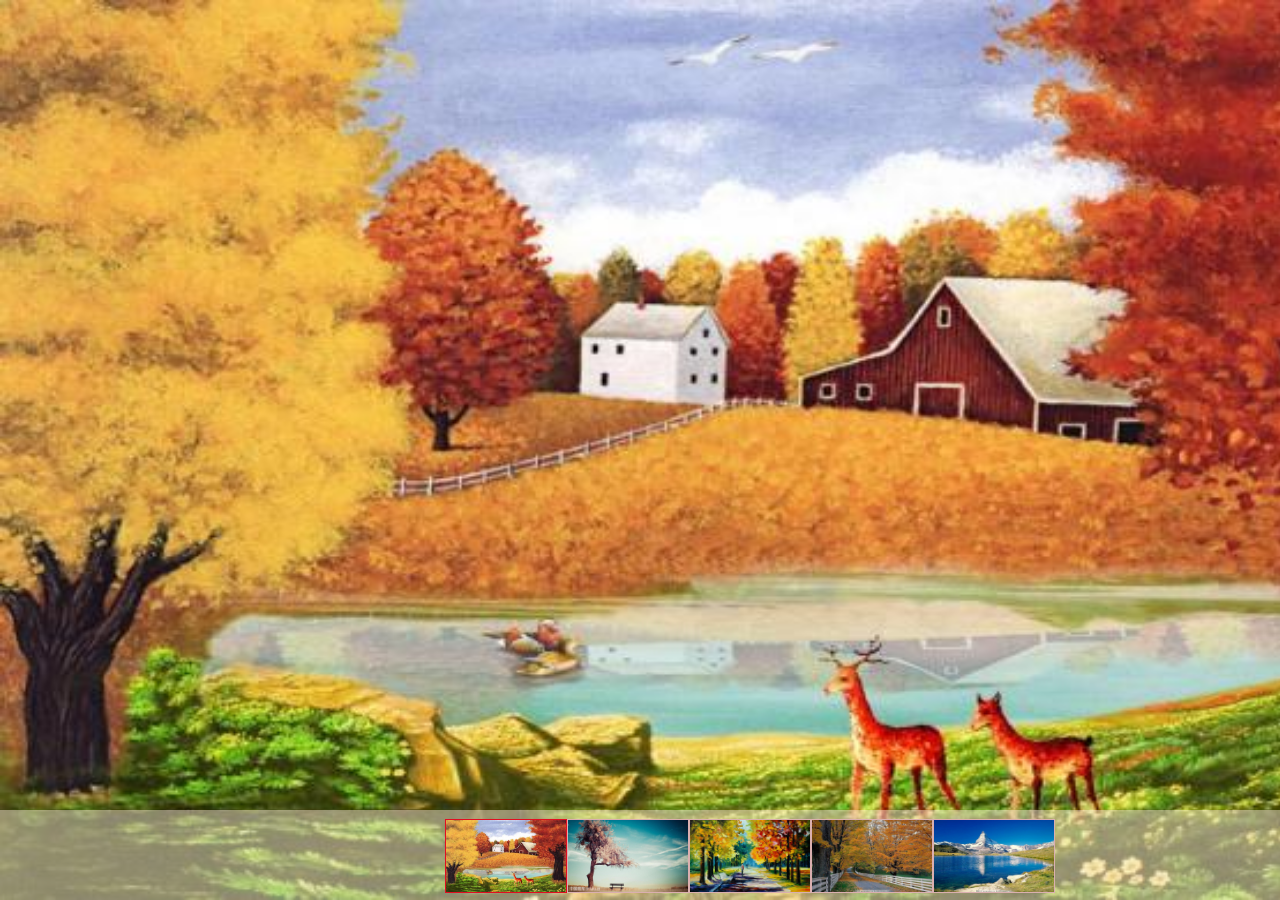
<file: lunbo/lunbo.html>
<!DOCTYPE html>
<html>
    <head>
            <link rel="stylesheet" type="text/css" href="./lunbo.css" />
    </head>
    <body>
        <div id="main"></div>
        <script src="https://code.jquery.com/jquery-3.3.1.min.js" integrity="sha256-FgpCb/KJQlLNfOu91ta32o/NMZxltwRo8QtmkMRdAu8=" crossorigin="anonymous"></script>
        <script src="./lunbo.js"></script>
        <script>
            $("#main").lunbo({
                src:["./images/01.jpg","./images/02.jpg","./images/03.jpg","./images/04.jpg","./images/05.jpg"]
            });
        </script>
    </body>
</html>
</file>
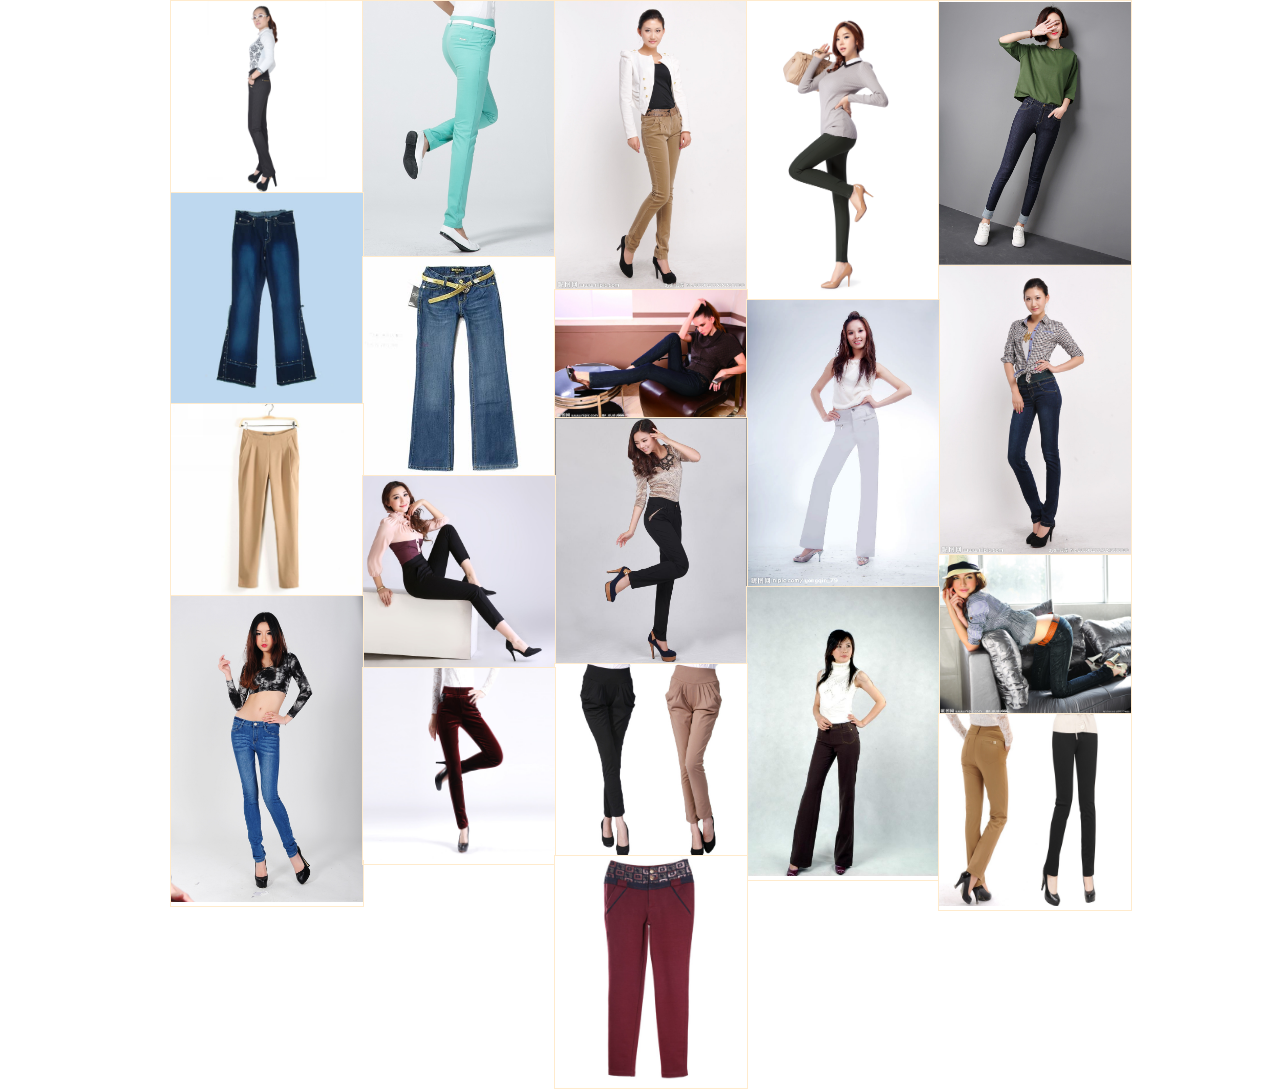
<file: waterfall/waterFall.html>
<!DOCTYPE html>
<html>

<head>

    <style>
    </style>
    <link rel="stylesheet" type="text/css" href="./waterFall.css" />

</head>

<body>
    <div id="main">
        <div class='imagediv'>
            <img src='./images/01.jpg'/>
        </div>
        <div class='imagediv'>
            <img src='./images/02.jpg'/>
        </div>
        <div class='imagediv'>
            <img src='./images/03.jpg'/>
        </div>
        <div class='imagediv'>
            <img src='./images/04.jpg'/>
        </div>
        <div class='imagediv'>
            <img src='./images/05.jpg'/>
        </div>
        <div class='imagediv'>
            <img src='./images/06.jpg'/>
        </div>
        <div class='imagediv'>
            <img src='./images/07.jpg'/>
        </div>
        <div class='imagediv'>
            <img src='./images/08.jpg'/>
        </div>
        <div class='imagediv'>
            <img src='./images/09.jpg'/>
        </div>
        <div class='imagediv'>
            <img src='./images/10.jpg'/>
        </div>
        <div class='imagediv'>
            <img src='./images/11.jpg'/>
        </div>
        <div class='imagediv'>
            <img src='./images/12.jpg'/>
        </div>
        <div class='imagediv'>
            <img src='./images/13.jpg'/>
        </div>
        <div class='imagediv'>
            <img src='./images/14.jpg'/>
        </div>
        <div class='imagediv'>
            <img src='./images/15.jpg'/>
        </div>
        <div class='imagediv'>
            <img src='./images/16.jpg'/>
        </div>
        <div class='imagediv'>
            <img src='./images/17.jpg'/>
        </div>
        <div class='imagediv'>
            <img src='./images/18.jpg'/>
        </div>
        <div class='imagediv'>
            <img src='./images/19.jpg'/>
        </div>
        <div class='imagediv'>
            <img src='./images/20.jpg'/>
        </div>
    </div>
    <script src="./jquery-3.2.1.min.js"></script>
    <script src="./imageName.js"></script>
    <script src="./waterFall.js"></script>
    <script>
        window.onload=function(){
        $.waterfall();

        }
    </script>
</body>

</html>
</file>
<file: lunbo/lunbo.css>
body{
    margin:0;
    padding:0;
    width:100%;
    height:100%;
}
#main{
    width:1500px;
    height: 900px;
}
.imgWrapper{
    position: absolute;
    margin: 0 auto;
    left: 0;
    right: 0;
    overflow: hidden;
    z-index: 0;
}
.imgContent{
    position: absolute;
    left: 0;
}
.leftLink{
    position: absolute;
    margin: auto;
    left: 0;
    top: 0;
    bottom: 0;
    opacity: 0;
}
.rightLink{
    position: absolute;
    margin: auto;
    right: 0;
    top: 0;
    bottom: 0;
    opacity: 0;
}
.imgSmallWrapper{
    background-color: #faebd77a;
    position: absolute;
    margin: 0 auto;
    left: 0;
    right: 0;
    bottom: 0;
    text-align: center;
}
.imgSmall{
    display: inline-block;
    border: 1px solid #daafaf;
    vertical-align: middle;
}
.imgSmall:hover{
    cursor: pointer;
}
.focusImg{
    border-color: #e20d20
}
</file>
<file: waterfall/waterFall.css>
body,html{
    margin: 0;
    padding: 0;
}
#main{
    position: absolute;
    width:75%;
    height: 100%;
    margin: 0 auto;
    left: 0;
    right: 0;
}
.clear{
    clear: both;
}
.imagediv{
    border: 1px solid blanchedalmond;
    margin: auto 10px;
    position: absolute;
}
</file>
